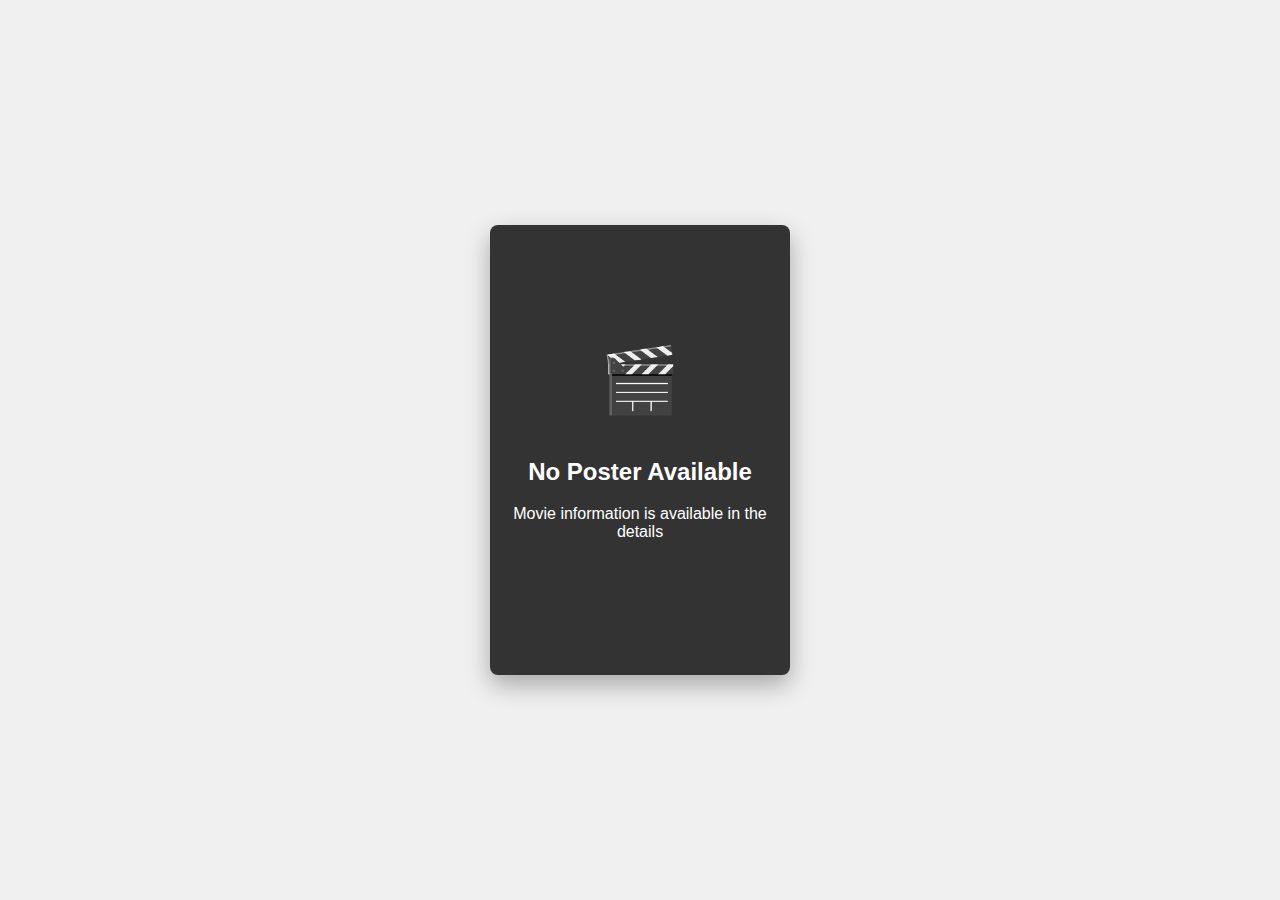
<file: static/img/placeholder.html>
<!DOCTYPE html>
<html>
<head>
    <meta charset="UTF-8">
    <meta name="viewport" content="width=device-width, initial-scale=1.0">
    <title>Movie Poster Placeholder</title>
    <style>
        body, html {
            margin: 0;
            padding: 0;
            width: 100%;
            height: 100%;
            background-color: #f0f0f0;
            display: flex;
            justify-content: center;
            align-items: center;
        }
        .poster {
            width: 300px;
            height: 450px;
            background-color: #333;
            color: white;
            display: flex;
            flex-direction: column;
            justify-content: center;
            align-items: center;
            border-radius: 8px;
            box-shadow: 0 10px 25px rgba(0, 0, 0, 0.3);
            text-align: center;
        }
        .icon {
            font-size: 64px;
            margin-bottom: 20px;
        }
        .text {
            font-family: Arial, sans-serif;
            padding: 0 20px;
        }
    </style>
</head>
<body>
    <div class="poster">
        <div class="icon">🎬</div>
        <div class="text">
            <h2>No Poster Available</h2>
            <p>Movie information is available in the details</p>
        </div>
    </div>
</body>
</html>
</file>
